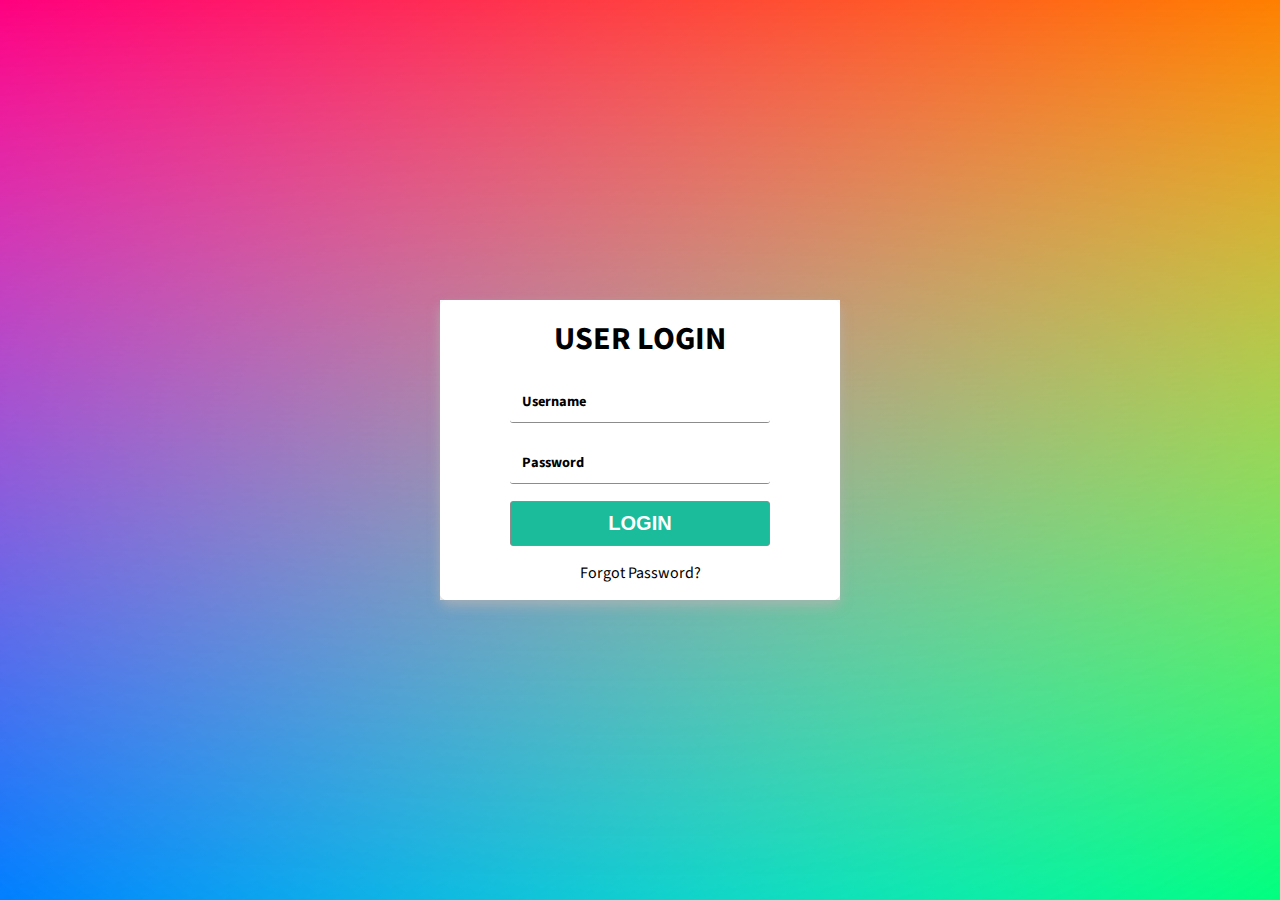
<file: logInPage/login.html>
<html>

<head>
    <link rel="preconnect" href="https://fonts.googleapis.com" />
    <link rel="preconnect" href="https://fonts.gstatic.com" crossorigin />
    <link href="https://fonts.googleapis.com/css2?family=Source+Sans+Pro:wght@300&display=swap" rel="stylesheet" />
    <link href="style.css" rel="stylesheet" />
    <title>Login Form</title>

</head>

<body>
    <div class="main-container">
        <div class="container">
            <div>
                <form>
                    <center>
                        <h1>USER LOGIN</h1>
                    </center>

                    <div class="input">
                        <input type="text" name="username" id="username" required
                            title="Please enter your Username here" />
                        <label for="username">Username</label>
                    </div>

                    <div class="input">
                        <input type="password" name="password" id="password" required
                            title="Please enter your Password here" />
                        <label for="username">Password</label>
                    </div>

                    <input type="submit" value="Login" class="login-btn" />
                    <a href="#">Forgot Password?</a>
                </form>
            </div>
        </div>
    </div>
</body>

</html>
</file>
<file: logInPage/style.css>
:root {
                --green-color: #1abc9c;
                --blue-color: rgb(57, 35, 252);
                --light-gray: rgb(197, 197, 197);
            }

            * {
                margin: 0;
                padding: 0;
                box-sizing: border-box;
            }
            body {
                
                font-family: "Source Sans Pro", sans-serif;
                background:
        linear-gradient(red, transparent),
        linear-gradient(to top left, lime, transparent),
        linear-gradient(to top right, blue, transparent);
    background-blend-mode: screen;
            }

            .main-container {
                position: absolute;
                left: 50%;
                top: 50%;
                transform: translate(-50%, -50%);
                background: white;
            }

            .container {
                width: 400px;
                height: 300px;
                border-radius: 7px;
                box-shadow: 0 6px 12px rgba(179, 179, 179, 0.7);
                z-index: 1;
                overflow: hidden;
            }

            form {
                width: 100%;
                height: 100%;
                display: flex;
                padding: 0px !important;
                flex-direction: column;
                align-items: center;
                background-color: white;
                justify-content: space-evenly;
            }

            a {
                text-decoration: none;
                cursor: pointer;
                color: black;
            }

            a:focus,
            a:hover {
                color: var(--blue-color);
                font-weight: bold;
            }

            .input {
                position: relative;
            }

            .input input,
            .login-btn {
                width: 260px;
                height: 45px;
                outline: none;
                padding: 0 0.7rem;
                border-radius: 3px;
                transition: 0.2s;
                font-weight: bold;
                z-index: 1;
            }

            .input input {
                border: none;
                border-bottom: 1px solid #8c8c8c;
            }
            .login-btn {
                border: 1px solid #8c8c8c;
                background: var(--green-color);
                cursor: pointer;
                font-size: 20px;
                color: #fff;
                text-transform: uppercase;
            }

            .login-btn:focus,
            .login-btn:hover {
                background: #fff;
                cursor: pointer;
                color: var(--green-color);
                text-transform: uppercase;
                border: 1px solid var(--green-color);
                transition: ease-in-out 0.2s;
            }

            .input label {
                position: absolute;
                top: 28%;
                left: 10px;
                font-size: 0.9rem;
                transition: 0.2s;
                font-weight: bold;
                padding: 0 0.1rem;
            }

            .input input:focus {
                border-bottom: 1px solid var(--green-color);
            }

            .input input:focus ~ label,
            .input input:valid ~ label {
                transform: translateY(-25px);
                font-size: 15px;
                color: var(--green-color);
                background: #fff;
            }
</file>
